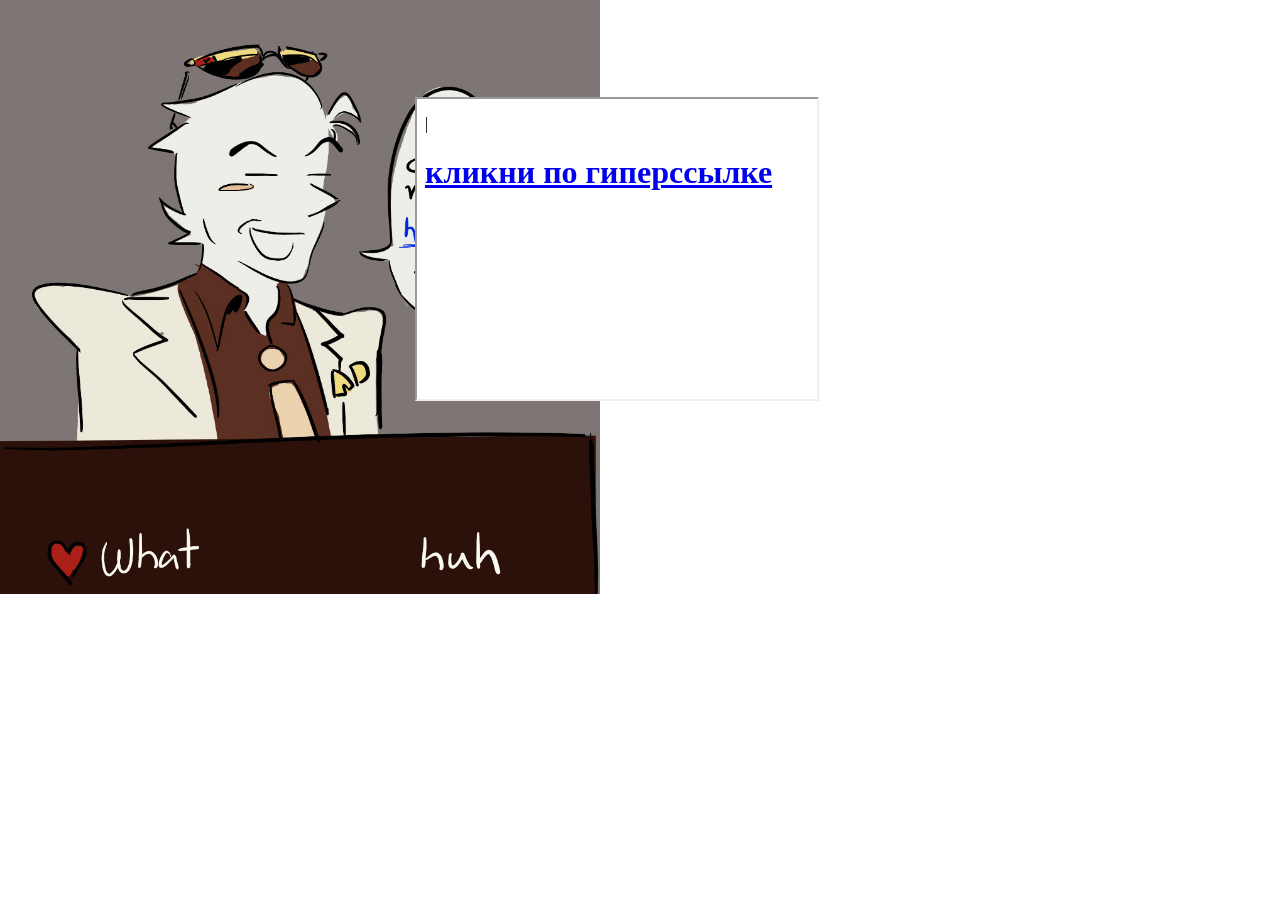
<file: index.html>
<!DOCTYPE html>
<html lang="ru">
 <head>
  <meta charset="utf-8">
  <title>пися сваптон</title>
 </head>
 <body>
<style>
body {
background-image: url("pdf.jpg");
background-size: 600px;
background-attachment: fixed; /* фон фиксируется при прокрутке */
background-repeat: no-repeat;
}
</style>
<pre> </pre>
<pre> </pre>
<pre> </pre>

 <pre>                                                    <iframe src="jrelgl.html" loading="eager" name="ppp" width="400" height="300"></iframe></pre>
 </body>
</html>
</file>
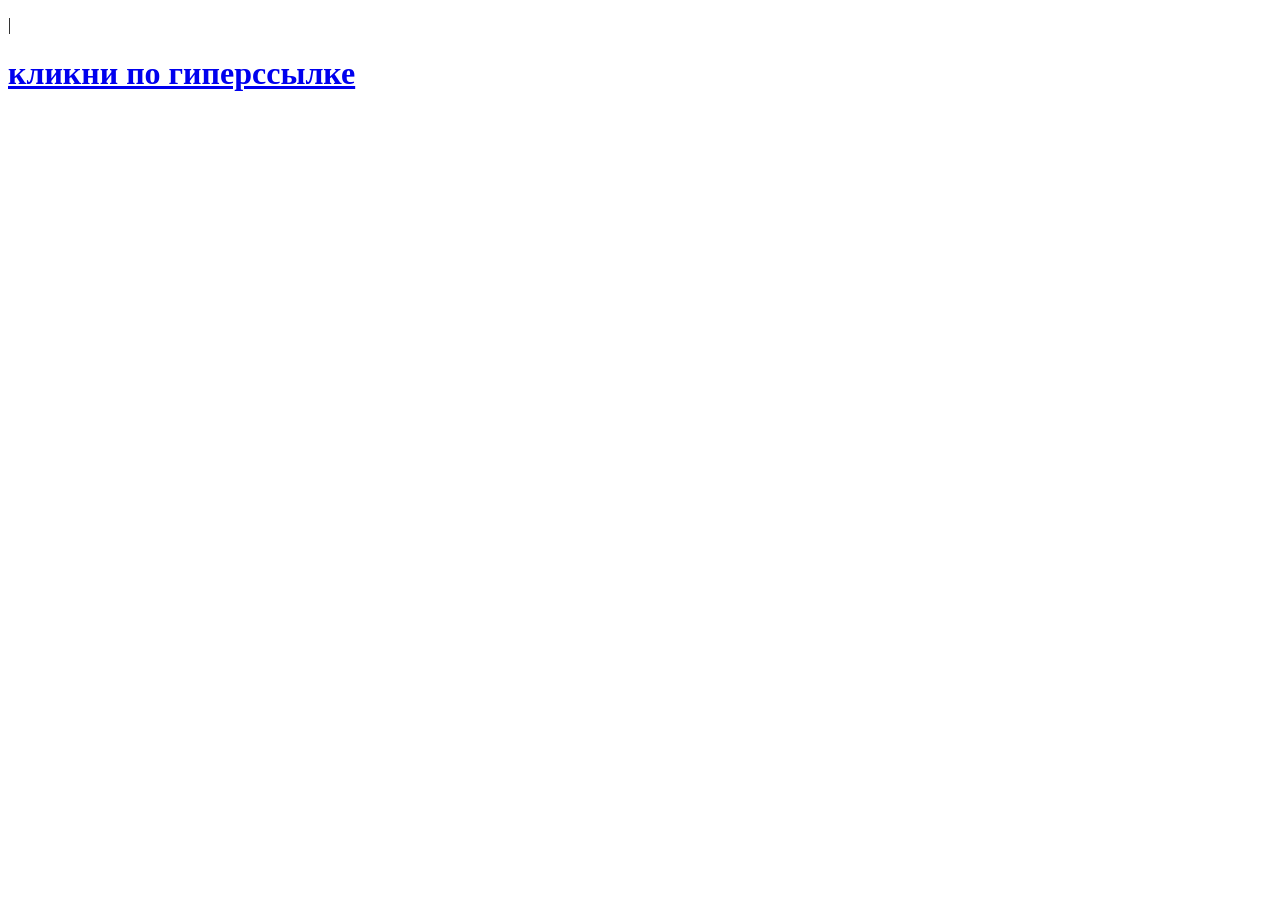
<file: jrelgl.html>
<!DOCTYPE html>
<html lang="ru">
 <head>
  <meta charset="utf-8">
  <title>iframe</title>
 </head>
 <body>
 <p>|
 <a href="zppp.png" loading="eager" target="ppp"><h1>кликни по гиперссылке</h1></a></p>
 <style>
body {
background-color: rgb(255, 255, 255);
}
</style>
</body>
</html>
</file>
